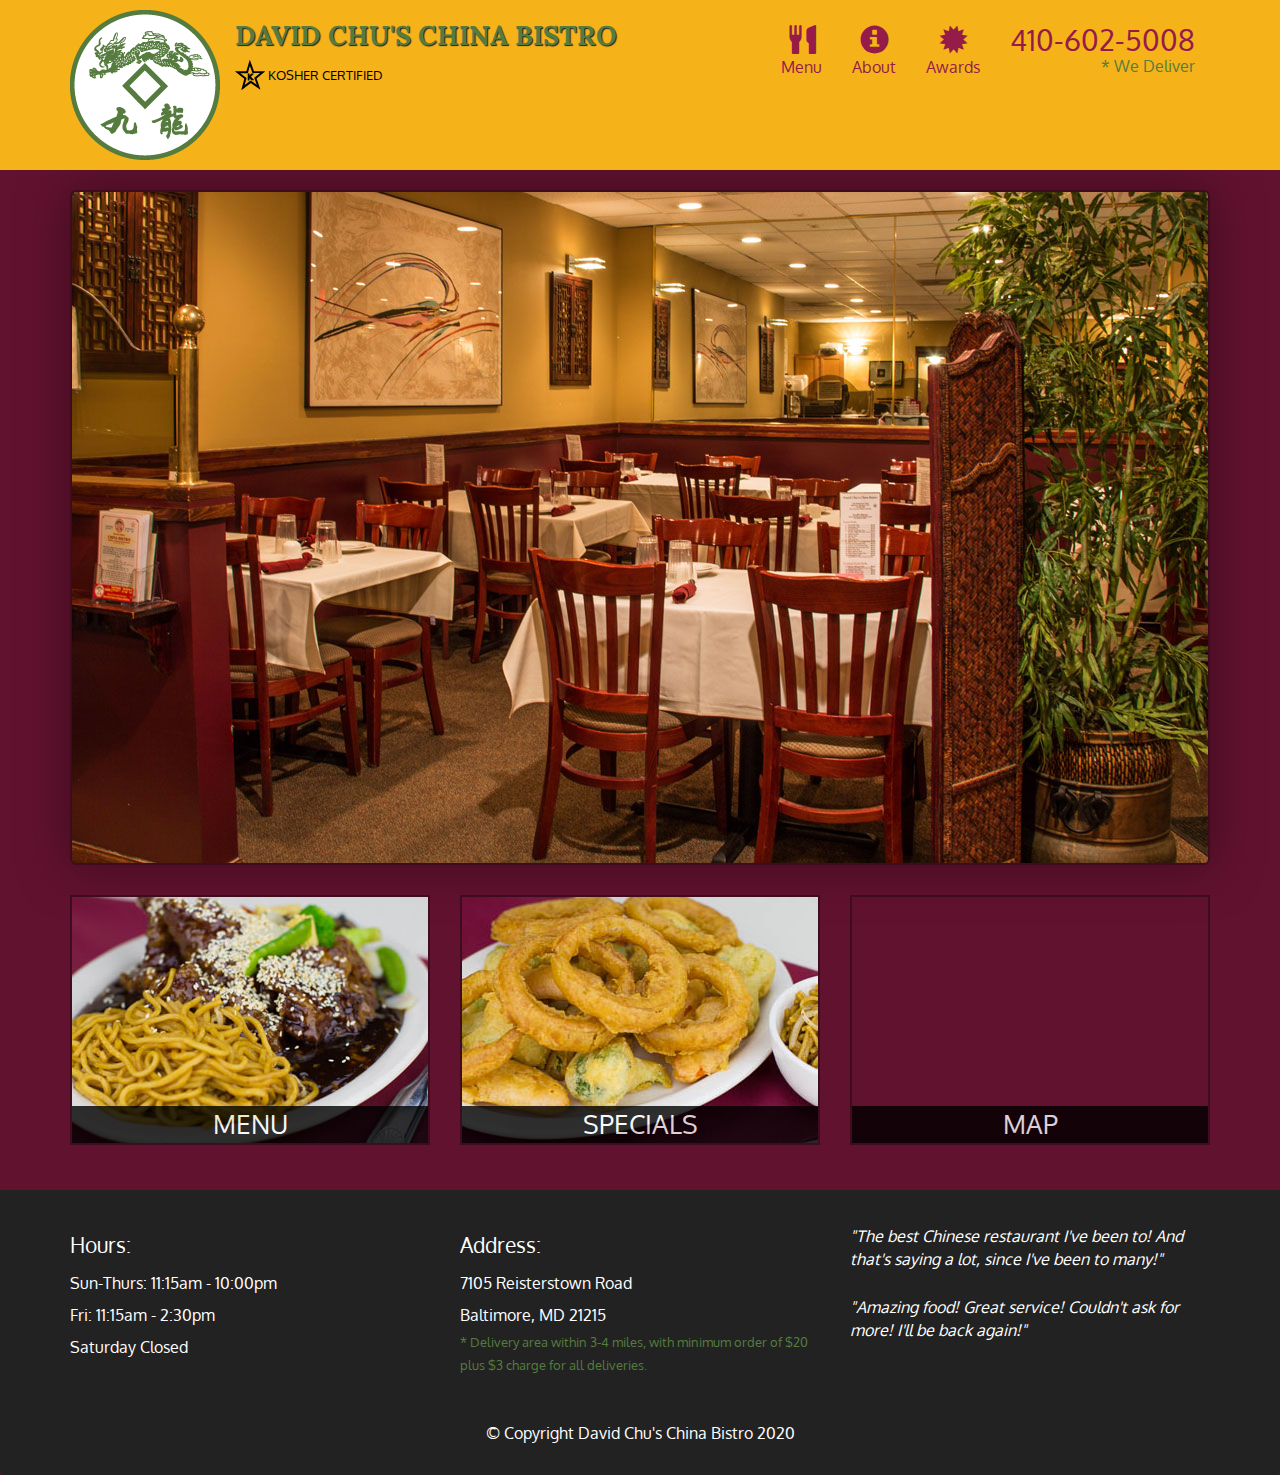
<file: index.html>
<!DOCTYPE html>
<html lang="en">
<head>
  <meta charset="utf-8">
  <meta http-equiv="X-UA-Compatible" content="IE=edge">
  <meta name="viewport" content="width=device-width, initial-scale=1">
  <title>David Chu's China Bistro</title>
  <link rel="stylesheet" href="css/bootstrap.min.css">
  <link rel="stylesheet" href="css/styles.css">
  <link href="https://fonts.googleapis.com/css2?family=Oxygen:wght@300;400;700&display=swap" rel="stylesheet" type='text/css'>
  <link href="https://fonts.googleapis.com/css2?family=Lora&display=swap" rel="stylesheet" type='text/css'>
</head>
<body>
  <header>
    <nav id="header-nav" class="navbar navbar-default">
      <div class="container">
        <div class="navbar-header">
          <a href="index.html" class="pull-left visible-md visible-lg">
            <div id="logo-img"></div>
          </a>

          <div class="navbar-brand">
            <a href="index.html"><h1>David Chu's China Bistro</h1></a>
            <p>
              <img src="images/star-k-logo.png" alt="Kosher certification">
              <span>Kosher Certified</span>
            </p>
          </div>

          <button id="navbarToggle" type="button" class="navbar-toggle collapsed" data-toggle="collapse" data-target="#collapsable-nav" aria-expanded="false">
            <span class="sr-only">Toggle navigation</span>
            <span class="icon-bar"></span>
            <span class="icon-bar"></span>
            <span class="icon-bar"></span>
          </button>
        </div>

        <div id="collapsable-nav" class="collapse navbar-collapse">
          <ul id="nav-list" class="nav navbar-nav navbar-right">
            <li id="navHomeButton" class="visible-xs active">
              <a href="index.html">
                <span class="glyphicon glyphicon-home"></span> Home</a>
            </li>
            <li id="navMenuButton">
              <a href="#" onclick="$dc.loadMenuCategories();">
                <span class="glyphicon glyphicon-cutlery"></span><br class="hidden-xs"> Menu</a>
            </li>
            <li>
              <a href="#">
                <span class="glyphicon glyphicon-info-sign"></span><br class="hidden-xs"> About</a>
            </li>
            <li>
              <a href="#">
                <span class="glyphicon glyphicon-certificate"></span><br class="hidden-xs"> Awards</a>
            </li>
            <li id="phone" class="hidden-xs">
              <a href="tel:410-602-5008">
                <span>410-602-5008</span></a><div>* We Deliver</div>
            </li>
          </ul><!-- #nav-list -->
        </div><!-- .collapse .navbar-collapse -->
      </div><!-- .container -->
    </nav><!-- #header-nav -->
  </header>

  <div id="call-btn" class="visible-xs">
    <a class="btn" href="tel:410-602-5008">
    <span class="glyphicon glyphicon-earphone"></span>
    410-602-5008
    </a>
  </div>
  <div id="xs-deliver" class="text-center visible-xs">* We Deliver</div>

  <div id="main-content" class="container"></div>

  <footer class="panel-footer">
    <div class="container">
      <div class="row">
        <section id="hours" class="col-sm-4">
          <span>Hours:</span><br>
          Sun-Thurs: 11:15am - 10:00pm<br>
          Fri: 11:15am - 2:30pm<br>
          Saturday Closed
          <hr class="visible-xs">
        </section>
        <section id="address" class="col-sm-4">
          <span>Address:</span><br>
          7105 Reisterstown Road<br>
          Baltimore, MD 21215
          <p>* Delivery area within 3-4 miles, with minimum order of $20 plus $3 charge for all deliveries.</p>
          <hr class="visible-xs">
        </section>
        <section id="testimonials" class="col-sm-4">
          <p>"The best Chinese restaurant I've been to! And that's saying a lot, since I've been to many!"</p>
          <p>"Amazing food! Great service! Couldn't ask for more! I'll be back again!"</p>
        </section>
      </div>
      <div class="text-center">&copy; Copyright David Chu's China Bistro 2020</div>
    </div>
  </footer>

  <!-- jQuery (Bootstrap JS plugins depend on it) -->
  <script src="js/jquery-3.5.1.min.js"></script>
  <script src="js/bootstrap.min.js"></script>
  <script src="js/ajax-utils.js"></script>
  <script src="js/script.js"></script>
</body>
</html>
</file>
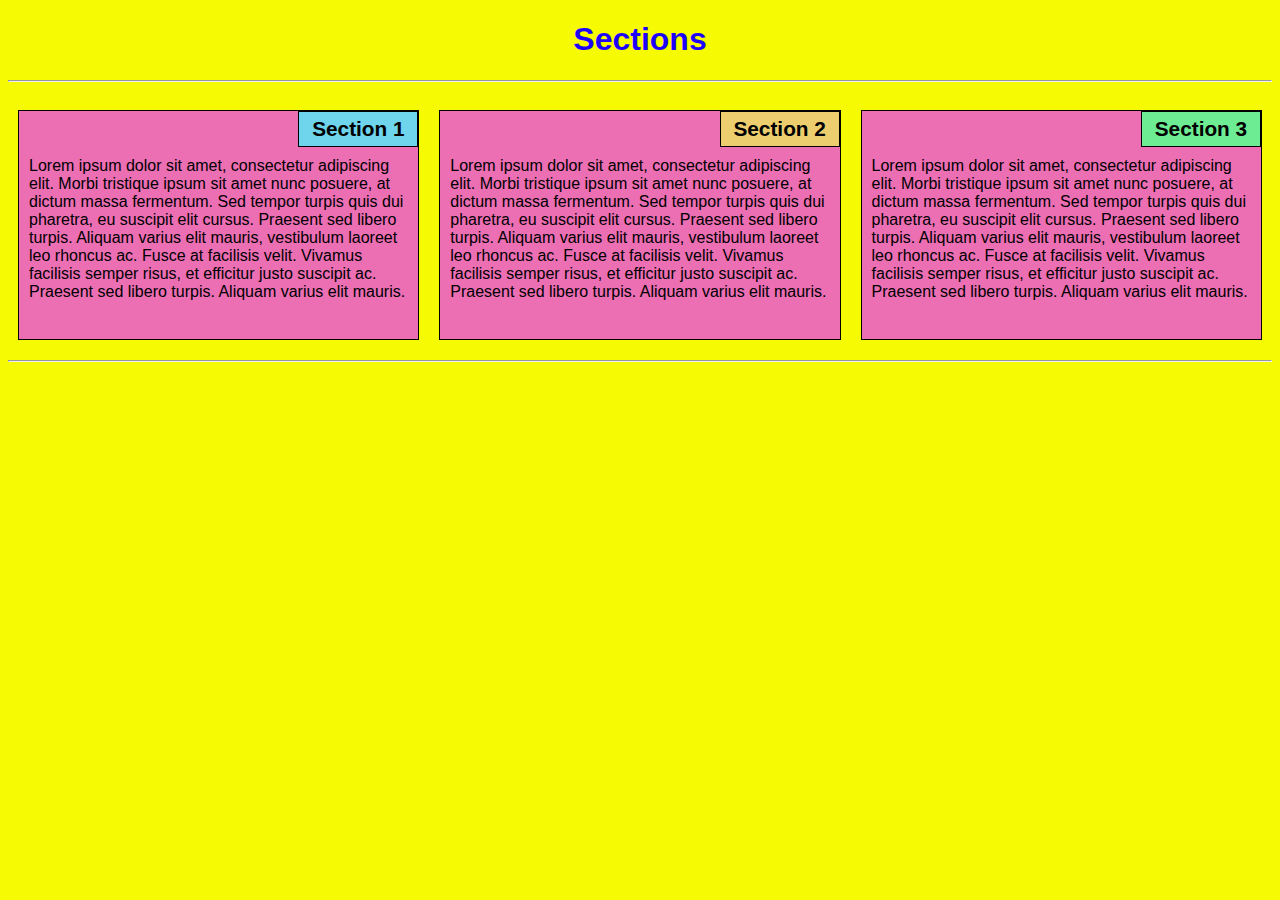
<file: module2-solution/index.html>
<!DOCTYPE html>
<html>
<head>
	<meta charset="utf-8">
	<meta name="viewport" content="width=device-width, initial-scale=1">
	<link rel="stylesheet" type="text/css" href="styles.css">
	<title>Module 2 Solution</title>
</head>
<body>
	<h1>Sections</h1>
	<hr>
	<div class="row">
	<div class="container col-lg-4 col-md-6 col-sm-12">
		<section>
		<div id="s1">Section 1</div>
		<p>Lorem ipsum dolor sit amet, consectetur adipiscing elit. Morbi tristique ipsum sit amet nunc posuere, at dictum massa fermentum. Sed tempor turpis quis dui pharetra, eu suscipit elit cursus. Praesent sed libero turpis. Aliquam varius elit mauris, vestibulum laoreet leo rhoncus ac. Fusce at facilisis velit. Vivamus facilisis semper risus, et efficitur justo suscipit ac. Praesent sed libero turpis. Aliquam varius elit mauris.</p>
		</section>
	</div>
	<div class="container col-lg-4 col-md-6 col-sm-12">
		<section>
		<div id="s2">Section 2</div>
		<p>Lorem ipsum dolor sit amet, consectetur adipiscing elit. Morbi tristique ipsum sit amet nunc posuere, at dictum massa fermentum. Sed tempor turpis quis dui pharetra, eu suscipit elit cursus. Praesent sed libero turpis. Aliquam varius elit mauris, vestibulum laoreet leo rhoncus ac. Fusce at facilisis velit. Vivamus facilisis semper risus, et efficitur justo suscipit ac. Praesent sed libero turpis. Aliquam varius elit mauris.</p>
		</section>
	</div>
	<div class="container col-lg-4 col-md-12 col-sm-12">
		<section>
		<div id="s3">Section 3</div>
		<p>Lorem ipsum dolor sit amet, consectetur adipiscing elit. Morbi tristique ipsum sit amet nunc posuere, at dictum massa fermentum. Sed tempor turpis quis dui pharetra, eu suscipit elit cursus. Praesent sed libero turpis. Aliquam varius elit mauris, vestibulum laoreet leo rhoncus ac. Fusce at facilisis velit. Vivamus facilisis semper risus, et efficitur justo suscipit ac. Praesent sed libero turpis. Aliquam varius elit mauris.</p>
		</section>
	</div>
	</div>
	<hr>
</body>
</html>
</file>
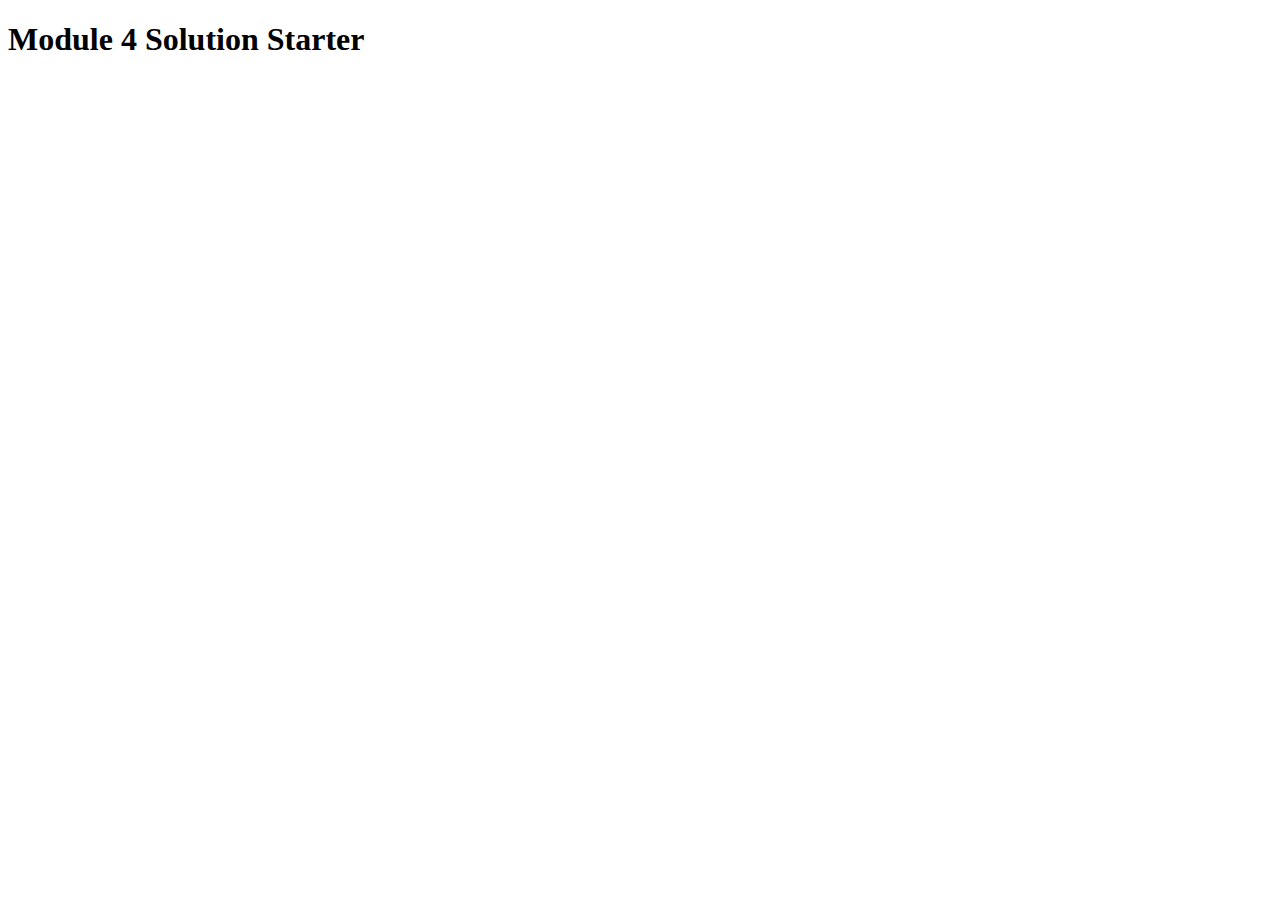
<file: module4-solution/index.html>
<!DOCTYPE html>
<html>
<head>
  <meta charset="utf-8">
  <title>Module 4 Solution Starter</title>
  <script src="SpeakHello.js"></script>
  <script src="SpeakGoodBye.js"></script>
  <script src="script.js"></script>
</head>
<body>
  <h1>Module 4 Solution Starter</h1>
</body>
</html>
</file>
<file: css/styles.css>
body {
  font-size: 16px;
  color: #fff;
  background-color: #61122f;
  font-family: 'Oxygen', sans-serif;
}

/** HEADER **/
#header-nav {
  background-color: #f6b319;
  border-radius: 0;
  border: 0;
}

#logo-img {
  background: url('../images/restaurant-logo_large.png') no-repeat;
  width: 150px;
  height: 150px;
  margin: 10px 15px 10px 0;
}

.navbar-brand {
  padding-top: 25px;
}
.navbar-brand h1 { /* Restaurant name */
  font-family: 'Lora', serif;
  color: #557c3e;
  font-size: 1.5em;
  text-transform: uppercase;
  font-weight: bold;
  text-shadow: 1px 1px 1px #222;
  margin-top: 0;
  margin-bottom: 0;
  line-height: .75;
}
.navbar-brand a:hover, .navbar-brand a:focus {
  text-decoration: none;
}
.navbar-brand p { /* Kosher cert */
  color: #000;
  text-transform: uppercase;
  font-size: .7em;
  margin-top: 15px;
}
.navbar-brand p span { /* Star-K */
  vertical-align: middle;
}

#nav-list {
  margin-top: 10px;
}
#nav-list a {
  color: #951C49;
  text-align: center;
}
#nav-list a:hover {
  background: #E7E7E7;
}
#nav-list a span {
  font-size: 1.8em;
}

#phone {
  margin-top: 5px;
}
#phone a { /* Phone number */
  text-align: right;
  padding-bottom: 0;
}
#phone div { /* We Deliver */
  color: #557c3e;
  text-align: right;
  padding-right: 15px;
}

.navbar-header button.navbar-toggle, .navbar-header .icon-bar {
  border: 1px solid #61122f;
}
.navbar-header button.navbar-toggle {
  clear: both;
  margin-top: -30px;
}
/* END HEADER */

/* FOOTER */
.panel-footer {
  margin-top: 30px;
  padding-top: 35px;
  padding-bottom: 30px;
  background-color: #222;
  border-top: 0;
}
.panel-footer div.row {
  margin-bottom: 35px;
}
#hours, #address {
  line-height: 2;
}
#hours > span, #address > span {
  font-size: 1.3em;
}
#address p {
  color: #557c3e;
  font-size: .8em;
  line-height: 1.8;
}
#testimonials {
  font-style: italic;
}
#testimonials p:nth-child(2) {
  margin-top: 25px;
}
/* END FOOTER */



/* HOME PAGE */
.container .jumbotron {
  box-shadow: 0 0 50px #3F0C1F;
  border: 2px solid #3F0C1F;
}

#menu-tile, #specials-tile, #map-tile {
  height: 250px;
  width: 100%;
  margin-bottom: 15px;
  position: relative;
  border: 2px solid #3F0C1F;
  overflow: hidden;
}
#menu-tile:hover, #specials-tile:hover, #map-tile:hover {
  box-shadow: 0 1px 5px 1px #cccccc;
}
#menu-tile {
  background: url('../images/menu-tile.jpg') no-repeat;
  background-position: center;
}
#specials-tile {
  background: url('../images/specials-tile.jpg') no-repeat;
  background-position: center;
}
#menu-tile span, #specials-tile span, #map-tile span {
  position: absolute;
  bottom: 0;
  right: 0;
  width: 100%;
  text-align: center;
  font-size: 1.6em;
  text-transform: uppercase;
  background-color: #000;
  color: #fff;
  opacity: .8;
}
/* END HOME PAGE */

/* MENU CATEGORIES PAGE */
.category-tile {
  position: relative;
  border: 2px solid #3F0C1F;
  overflow: hidden;
  width: 200px;
  height: 200px;
  margin: 0 auto 15px;
}
.category-tile span {
  position: absolute;
  bottom: 0;
  right: 0;
  width: 100%;
  text-align: center;
  font-size: 1.2em;
  text-transform: uppercase;
  background-color: #000;
  color: #fff;
  opacity: .8;
}
.category-tile:hover {
  box-shadow: 0 1px 5px 1px #cccccc;
}

#menu-categories-title + div {
  margin-bottom: 50px;
}
/* END MENU CATEGORIES PAGE */

/* SINGLE CATEGORY PAGE */
.menu-item-tile {
  margin-bottom: 25px;
}
.menu-item-tile hr {
  width: 80%;
}
.menu-item-tile .menu-item-price {
  font-size: 1.1em;
  text-align: right;
  margin-top: -15px;
  margin-right: -15px;
}
.menu-item-tile .menu-item-price span {
  font-size: .6em;
}
.menu-item-photo {
  position: relative;
  border: 2px solid #3F0C1F;
  overflow: hidden;
  padding: 0;
  margin-right: -15px;
  margin-left: auto;
  margin-bottom: 20px;
  max-width: 250px;
}
.menu-item-photo div {
  position: absolute;
  bottom: 0;
  right: 0;
  width: 80px;
  background-color: #557c3e;
  text-align: center;
}
.menu-item-description {
  padding-right: 28px;
}
h3.menu-item-title {
  margin: 0 0 10px;
}
.menu-item-details {
  font-size: .9em;
  font-style: italic;
}
/* END SINGLE CATEGORY PAGE */

/********** Large devices only **********/
@media (min-width: 1200px) {
  .container .jumbotron {
    background: url('../images/jumbotron_1200.jpg') no-repeat;
    height: 675px;
  }
}

/********** Medium devices only **********/
@media (min-width: 992px) and (max-width: 1199px) {
  /* Header */
  #logo-img {
    background: url('../images/restaurant-logo_medium.png') no-repeat;
    width: 100px;
    height: 100px;
    margin: 5px 5px 5px 0; 
  }
  /* End Header */

  /* Home Page */
  .container .jumbotron {
    background: url('../images/jumbotron_992.jpg') no-repeat;
    height: 558px;
  }
  /* End Home Page */
}

/********** Small devices only **********/
@media (min-width: 768px) and (max-width: 991px) {
  /* Home Page */
  .container .jumbotron {
    background: url('../images/jumbotron_768.jpg') no-repeat;
    height: 432px;
  }
  /* End Home Page */
}

/********** Extra small devices only **********/
@media (max-width: 767px) {
  /* Header */
  .navbar-brand {
    padding-top: 10px;
    height: 80px;
  }
  .navbar-brand h1 { /* Restaurant name */
    padding-top: 10px;
    font-size: 5vw; /* 1vw = 1% of viewport width */
  }
  .navbar-brand p { /* Kosher cert */
    font-size: .6em;
    margin-top: 12px;
  }
  .navbar-brand p img { /* Star-K */
    height: 20px;
  }

  #collapsable-nav a { /* Collapsed nav menu glyph */
    font-size: 1.2em;
}
  #collapsable-nav a span {
    font-size: 1em;
    margin-right: 5px;
  }

  #call-btn > a {
    font-size: 1.5em;
    display: block;
    margin: 0 20px;
    padding: 10px;
    border: 2px solid #fff;
    background-color: #f6b319;
    color: #951C49;
  }
  #xs-deliver {
    margin-top: 5px;
    font-size: .7em;
    letter-spacing: .1em;
    text-transform: uppercase;
  }
  /* End Header */

  /* Footer */
  .panel-footer section {
    margin-bottom: 30px;
    text-align: center;
  }
  .panel-footer section:nth-child(3) {
    margin-bottom: 0; /* margin already exists on the whole row */
  }
  .panel-footer section hr {
    width: 50%;
  }
  /* End Footer */

  /* Home Page */
  .container .jumbotron {
    margin-top: 30px;
    padding: 0;
  }
  #menu-tile, #specials-tile {
    width: 360px;
    margin: 0 auto 15px;
  }

  .menu-item-photo {
    margin-right: auto;
  }
  .menu-item-tile .menu-item-price {
    text-align: center;
  }
  .menu-item-description {
    text-align: center;
  }
}


/********** Super extra small devices Only :-) (e.g., iPhone 4) **********/
@media (max-width: 479px) {
  /* Header */
  .navbar-brand h1 { /* Restaurant name */
    padding-top: 5px;
    font-size: 6vw;
  }
  /* End Header */
  
  /* Home page */
  #menu-tile, #specials-tile {
    width: 280px;
    margin: 0 auto 15px;
  }

  .col-xxs-12 {
    position: relative;
    min-height: 1px;
    padding-right: 15px;
    padding-left: 15px;
    float: left;
    width: 100%;
  }
}
</file>
<file: module2-solution/styles.css>
/* Base Styles */

* {
	box-sizing: border-box;
}

h1 {
	font-family: Verdana, sans-serif;
	color: #1D03FA;
	text-align: center;
}

body {
	background-color: #F6FA03;
}

p {
	padding: 10px;
	margin: 0;
}

.container {
	border: none;
	margin-left: auto;
	margin-right: auto;
	margin-top: 10px;
	margin-bottom: 10px;
	padding: 10px;
}

section {
	border:	1px solid black;
	background-color: #EC6EB3;
	width: 100%;
	height: 230px;
	font-family: Trebuchet MS, sans-serif;
	color: black;
	position: relative;
	overflow: auto;
}

#s1 {
	border: 1px solid black;
	text-align: center;
	width: 30%;
	margin-left: 70%;
	font-family: Gill Sans, sans-serif;
	font-weight: bold;
	font-size: 130%;
	margin-bottom: 0;
	margin-top: 0;
	padding: 5px;
	background-color: #6ED5EC;
}

#s2 {
	border: 1px solid black;
	text-align: center;
	width: 30%;
	margin-left: 70%;
	font-family: Gill Sans, sans-serif;
	font-weight: bold;
	font-size: 130%;
	margin-bottom: 0;
	margin-top: 0;
	padding: 5px;
	background-color: #ECCE6E;
}

#s3 {
	border: 1px solid black;
	text-align: center;
	width: 30%;
	margin-left: 70%;
	font-family: Gill Sans, sans-serif;
	font-weight: bold;
	font-size: 130%;
	margin-bottom: 0;
	margin-top: 0;
	background-color: #6EEC94;
	padding: 5px;
}

.row {
	width: 100%;
}

/* Desktop view */

@media (min-width: 992px) {
  .col-lg-1, .col-lg-2, .col-lg-3, .col-lg-4, .col-lg-5, .col-lg-6, .col-lg-7, .col-lg-8, .col-lg-9, .col-lg-10, .col-lg-11, .col-lg-12 {
    float: left;
  }

  .col-lg-1 {
    width: 8.33%;
  }
  .col-lg-2 {
    width: 16.66%;
  }
  .col-lg-3 {
    width: 25%;
  }
  .col-lg-4 {
    width: 33.33%;
  }
  .col-lg-5 {
    width: 41.66%;
  }
  .col-lg-6 {
    width: 50%;
  }
  .col-lg-7 {
    width: 58.33%;
  }
  .col-lg-8 {
    width: 66.66%;
  }
  .col-lg-9 {
    width: 74.99%;
  }
  .col-lg-10 {
    width: 83.33%;
  }
  .col-lg-11 {
    width: 91.66%;
  }
  .col-lg-12 {
    width: 100%;
  }

}

/* Tablet view */

@media (min-width: 768px) and (max-width: 991px) {
  .col-md-1, .col-md-2, .col-md-3, .col-md-4, .col-md-5, .col-md-6, .col-md-7, .col-md-8, .col-md-9, .col-md-10, .col-md-11, .col-md-12 {
    float: left;
  }

  .col-md-1 {
    width: 8.33%;
  }
  .col-md-2 {
    width: 16.66%;
  }
  .col-md-3 {
    width: 25%;
  }
  .col-md-4 {
    width: 33.33%;
  }
  .col-md-5 {
    width: 41.66%;
  }
  .col-md-6 {
    width: 50%;
  }
  .col-md-7 {
    width: 58.33%;
  }
  .col-md-8 {
    width: 66.66%;
  }
  .col-md-9 {
    width: 74.99%;
  }
  .col-md-10 {
    width: 83.33%;
  }
  .col-md-11 {
    width: 91.66%;
  }
  .col-md-12 {
    width: 100%;
  }
}

/* Mobile view */

@media (max-width: 768px) {
  .col-sm-1, .col-sm-2, .col-sm-3, .col-sm-4, .col-sm-5, .col-sm-6, .col-sm-7, .col-sm-8, .col-sm-9, .col-sm-10, .col-sm-11, .col-sm-12 {
 	float: left;
  }

  .col-sm-1 {
    width: 8.33%;
  }
  .col-sm-2 {
    width: 16.66%;
  }
  .col-sm-3 {
    width: 25%;
  }
  .col-sm-4 {
    width: 33.33%;
  }
  .col-sm-5 {
    width: 41.66%;
  }
  .col-sm-6 {
    width: 50%;
  }
  .col-sm-7 {
    width: 58.33%;
  }
  .col-sm-8 {
    width: 66.66%;
  }
  .col-sm-9 {
    width: 74.99%;
  }
  .col-sm-10 {
    width: 83.33%;
  }
  .col-sm-11 {
    width: 91.66%;
  }
  .col-sm-12 {
    width: 100%;
  }
}
</file>
